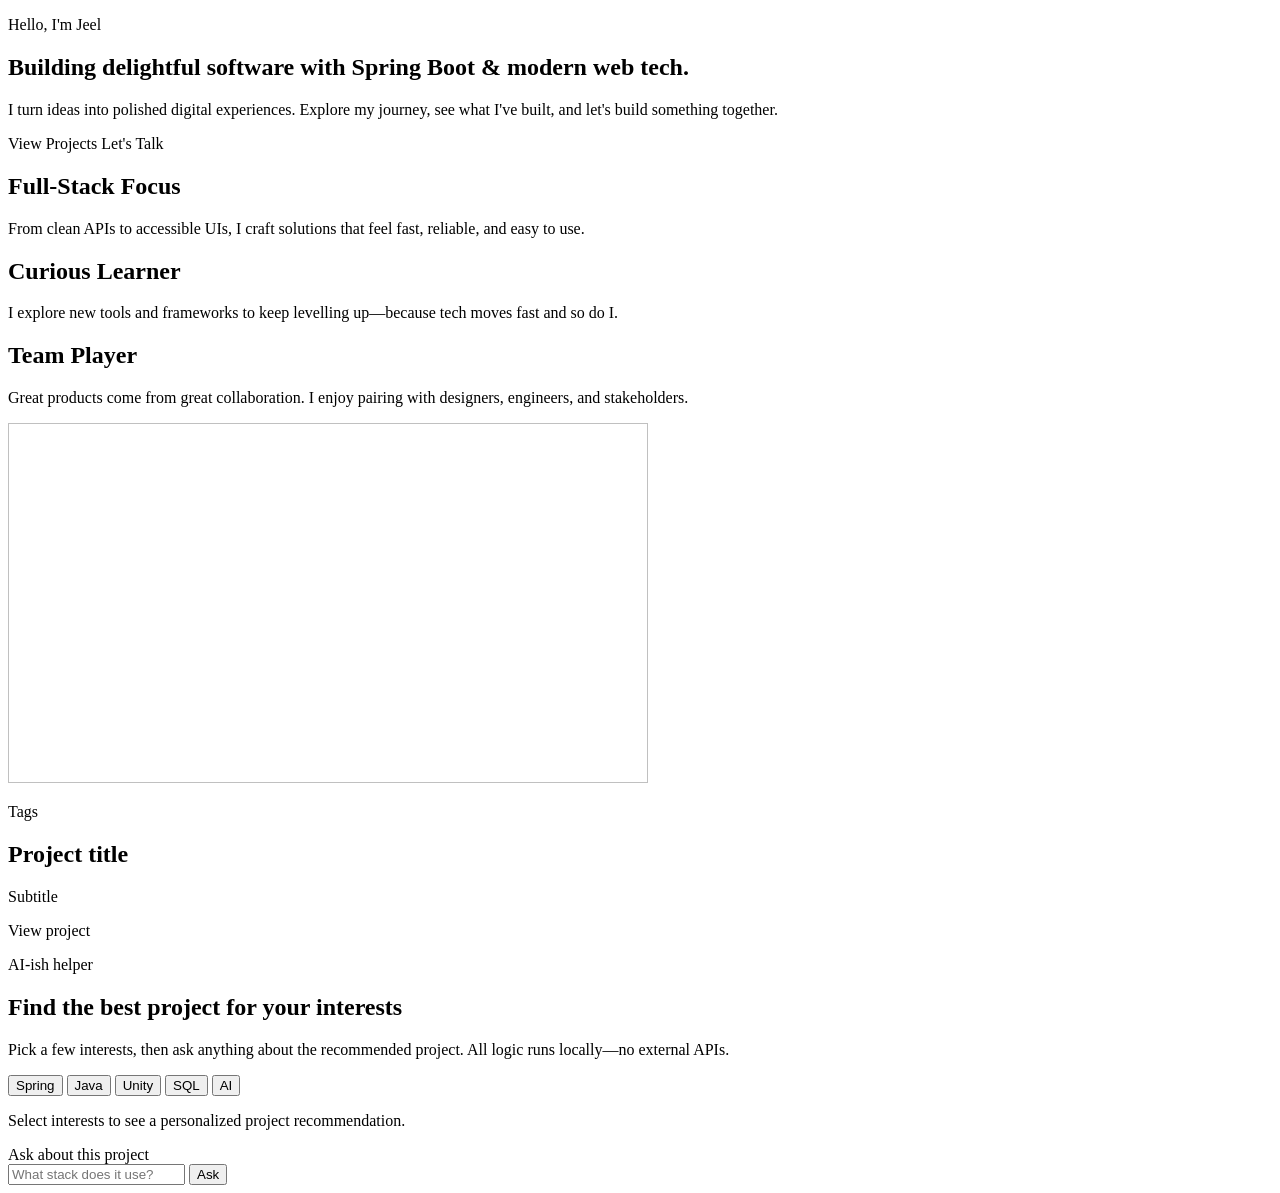
<file: src/main/resources/templates/index.html>
<!DOCTYPE html>
<html lang="en" xmlns:th="http://www.thymeleaf.org"
      th:replace="~{layout :: layout(~{::main})}">
<head>
    <meta charset="UTF-8">
</head>
<body>
<main>
    <section class="hero">
        <p class="eyebrow">Hello, I'm Jeel</p>
        <h1>Building delightful software with Spring Boot &amp; modern web tech.</h1>
        <p class="lead">
            I turn ideas into polished digital experiences. Explore my journey, see what I've built, and let's build something together.
        </p>
        <div class="hero-actions">
            <a class="button primary" th:href="@{/project}">View Projects</a>
            <a class="button ghost" th:href="@{/contact}">Let's Talk</a>
        </div>
    </section>

    <section class="highlight-grid" aria-label="Featured highlights">
        <article class="highlight-card">
            <h2>Full-Stack Focus</h2>
            <p>From clean APIs to accessible UIs, I craft solutions that feel fast, reliable, and easy to use.</p>
        </article>
        <article class="highlight-card">
            <h2>Curious Learner</h2>
            <p>I explore new tools and frameworks to keep levelling up—because tech moves fast and so do I.</p>
        </article>
        <article class="highlight-card">
            <h2>Team Player</h2>
            <p>Great products come from great collaboration. I enjoy pairing with designers, engineers, and stakeholders.</p>
        </article>
    </section>

    <section class="project-grid home-featured" aria-label="Featured projects">
        <article class="project-card" th:each="project : ${featuredProjects}">
            <img th:if="${project.heroImage}" th:src="@{${project.heroImage}}" th:alt="${project.title}"
                 loading="lazy" width="640" height="360">
            <div>
                <p class="eyebrow" th:text="${#strings.arrayJoin(project.tags.toArray(), ', ')}">Tags</p>
                <h2 th:text="${project.title}">Project title</h2>
                <p th:text="${project.subtitle}">Subtitle</p>
                <a class="button primary" th:href="@{|/project/${project.slug}|}">View project</a>
            </div>
        </article>
    </section>

    <section class="ai-widget">
        <div class="ai-widget-header">
            <div>
                <p class="eyebrow">AI-ish helper</p>
                <h2>Find the best project for your interests</h2>
                <p>Pick a few interests, then ask anything about the recommended project. All logic runs locally—no external APIs.</p>
            </div>
            <div class="ai-interests" role="group" aria-label="Project interests">
                <button type="button" data-interest="spring">Spring</button>
                <button type="button" data-interest="java">Java</button>
                <button type="button" data-interest="unity">Unity</button>
                <button type="button" data-interest="sql">SQL</button>
                <button type="button" data-interest="ai">AI</button>
            </div>
        </div>

        <div class="ai-result" id="ai-result">
            <p>Select interests to see a personalized project recommendation.</p>
        </div>

        <form class="ai-qa-form" id="qa-form">
            <label for="qa-question">Ask about this project</label>
            <div class="qa-input-row">
                <input id="qa-question" type="text" placeholder="What stack does it use?" autocomplete="off">
                <button class="button primary" type="submit">Ask</button>
            </div>
        </form>
        <div class="ai-answer" id="qa-answer"></div>
    </section>

    <script>
        const interests = new Set();
        const resultEl = document.getElementById("ai-result");
        const answerEl = document.getElementById("qa-answer");
        const qaForm = document.getElementById("qa-form");
        const questionInput = document.getElementById("qa-question");
        let currentSlug = null;

        document.querySelectorAll(".ai-interests button").forEach(button => {
            button.setAttribute("aria-pressed", "false");
            button.addEventListener("click", () => {
                const interest = button.dataset.interest;
                if (interests.has(interest)) {
                    interests.delete(interest);
                    button.classList.remove("active");
                    button.setAttribute("aria-pressed", "false");
                } else {
                    interests.add(interest);
                    button.classList.add("active");
                    button.setAttribute("aria-pressed", "true");
                }
                fetchRecommendation();
            });
        });

        qaForm.addEventListener("submit", event => {
            event.preventDefault();
            const question = questionInput.value.trim();
            if (!question) {
                return;
            }
            fetch(`/api/recommend/qa?question=${encodeURIComponent(question)}${currentSlug ? `&slug=${currentSlug}` : ""}`)
                .then(response => response.json())
                .then(data => {
                    answerEl.textContent = data.answer;
                    currentSlug = data.slug;
                })
                .catch(() => answerEl.textContent = "Could not fetch an answer right now.");
        });

        function fetchRecommendation() {
            const tags = Array.from(interests).join(",");
            const query = tags ? `?tags=${encodeURIComponent(tags)}` : "";
            fetch(`/api/recommend${query}`)
                .then(response => response.ok ? response.json() : null)
                .then(data => {
                    if (!data) {
                        resultEl.innerHTML = "<p>No recommendation available yet.</p>";
                        return;
                    }
                    currentSlug = data.slug;
                    const subtitle = data.subtitle ? data.subtitle : "";
                    resultEl.innerHTML = `
                        <h3><a href="/project/${data.slug}">${data.title}</a></h3>
                        <p>${subtitle}</p>
                        <p class="reason">${data.reason}</p>
                    `;
                })
                .catch(() => {
                    resultEl.innerHTML = "<p>Unable to load recommendation.</p>";
                });
        }
    </script>
</main>
</body>
</html>
</file>
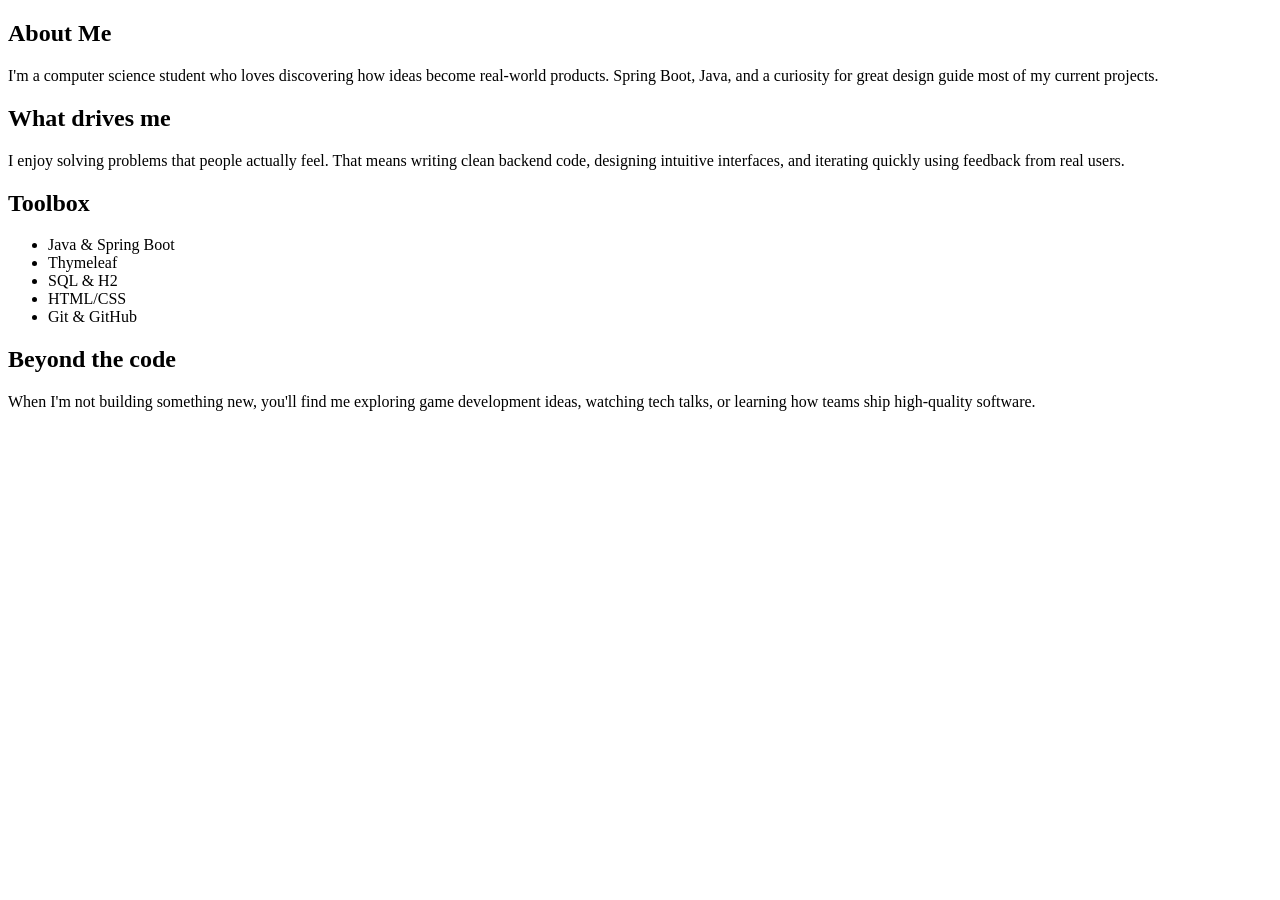
<file: src/main/resources/templates/about.html>
<!DOCTYPE html>
<html lang="en" xmlns:th="http://www.thymeleaf.org"
      th:replace="~{layout :: layout(~{::main})}">
<head>
    <meta charset="UTF-8">
</head>
<body>
<main>
    <section class="page-header">
        <h1>About Me</h1>
        <p class="lead">
            I'm a computer science student who loves discovering how ideas become real-world products.
            Spring Boot, Java, and a curiosity for great design guide most of my current projects.
        </p>
    </section>

    <section class="about-grid">
        <article class="info-card">
            <h2>What drives me</h2>
            <p>
                I enjoy solving problems that people actually feel. That means writing clean backend code,
                designing intuitive interfaces, and iterating quickly using feedback from real users.
            </p>
        </article>
        <article class="info-card">
            <h2>Toolbox</h2>
            <ul class="tag-list">
                <li>Java &amp; Spring Boot</li>
                <li>Thymeleaf</li>
                <li>SQL &amp; H2</li>
                <li>HTML/CSS</li>
                <li>Git &amp; GitHub</li>
            </ul>
        </article>
        <article class="info-card">
            <h2>Beyond the code</h2>
            <p>
                When I'm not building something new, you'll find me exploring game development ideas,
                watching tech talks, or learning how teams ship high-quality software.
            </p>
        </article>
    </section>
</main>
</body>
</html>
</file>
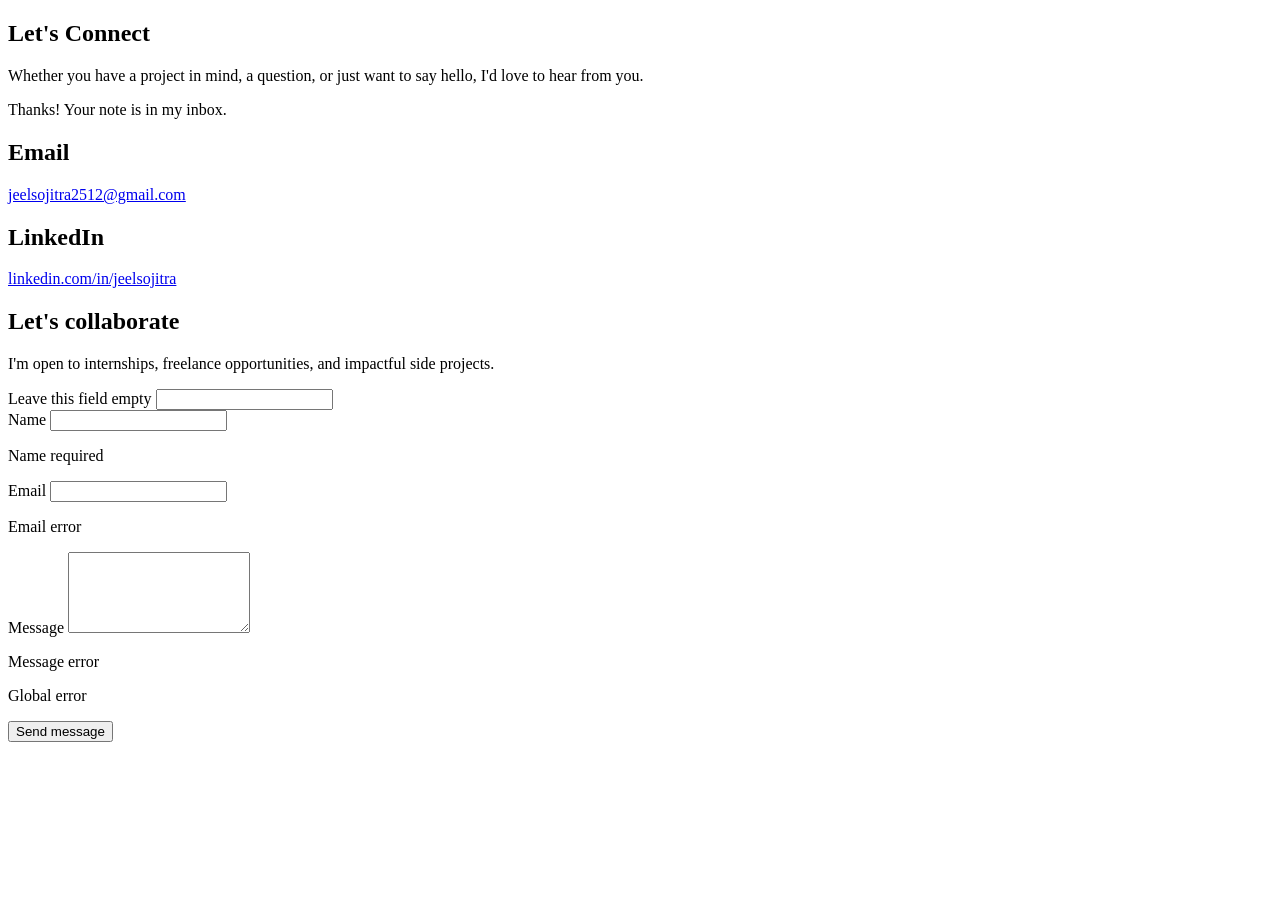
<file: src/main/resources/templates/contact.html>
<!DOCTYPE html>
<html lang="en" xmlns:th="http://www.thymeleaf.org"
      th:replace="~{layout :: layout(~{::main})}">
<head>
    <meta charset="UTF-8">
</head>
<body>
<main>
    <section class="page-header">
        <h1>Let's Connect</h1>
        <p class="lead">
            Whether you have a project in mind, a question, or just want to say hello, I'd love to hear from you.
        </p>
        <div class="alert success" th:if="${contactStatus == 'success'}">
            <p>Thanks! Your note is in my inbox.</p>
        </div>
    </section>

    <section class="contact-panel">
        <div class="contact-card">
            <h2>Email</h2>
            <a href="mailto:jeelsojitra2512@gmail.com">jeelsojitra2512@gmail.com</a>
        </div>
        <div class="contact-card">
            <h2>LinkedIn</h2>
            <a href="https://www.linkedin.com/feed/" target="_blank" rel="noopener">linkedin.com/in/jeelsojitra</a>
        </div>
        <div class="contact-card">
            <h2>Let's collaborate</h2>
            <p>I'm open to internships, freelance opportunities, and impactful side projects.</p>
        </div>
    </section>

    <section class="contact-form-wrapper">
        <form class="contact-form" th:action="@{/contact}" method="post" th:object="${contactForm}">
            <input type="hidden" th:name="${_csrf.parameterName}" th:value="${_csrf.token}">
            <input type="hidden" th:field="*{startedAt}">
            <div class="hp-field" aria-hidden="true">
                <label>Leave this field empty</label>
                <input type="text" th:field="*{notes}" tabindex="-1">
            </div>
            <div class="form-field">
                <label for="name">Name</label>
                <input id="name" type="text" th:field="*{name}" required>
                <p class="field-error" th:if="${#fields.hasErrors('name')}" th:errors="*{name}">Name required</p>
            </div>
            <div class="form-field">
                <label for="email">Email</label>
                <input id="email" type="email" th:field="*{email}" required>
                <p class="field-error" th:if="${#fields.hasErrors('email')}" th:errors="*{email}">Email error</p>
            </div>
            <div class="form-field">
                <label for="message">Message</label>
                <textarea id="message" rows="5" th:field="*{message}" required></textarea>
                <p class="field-error" th:if="${#fields.hasErrors('message')}" th:errors="*{message}">Message error</p>
            </div>
            <p class="field-error" th:if="${#fields.hasGlobalErrors()}" th:each="err : ${#fields.globalErrors()}"
               th:text="${err}">Global error</p>
            <button class="button primary" type="submit">Send message</button>
        </form>
    </section>
</main>
</body>
</html>
</file>
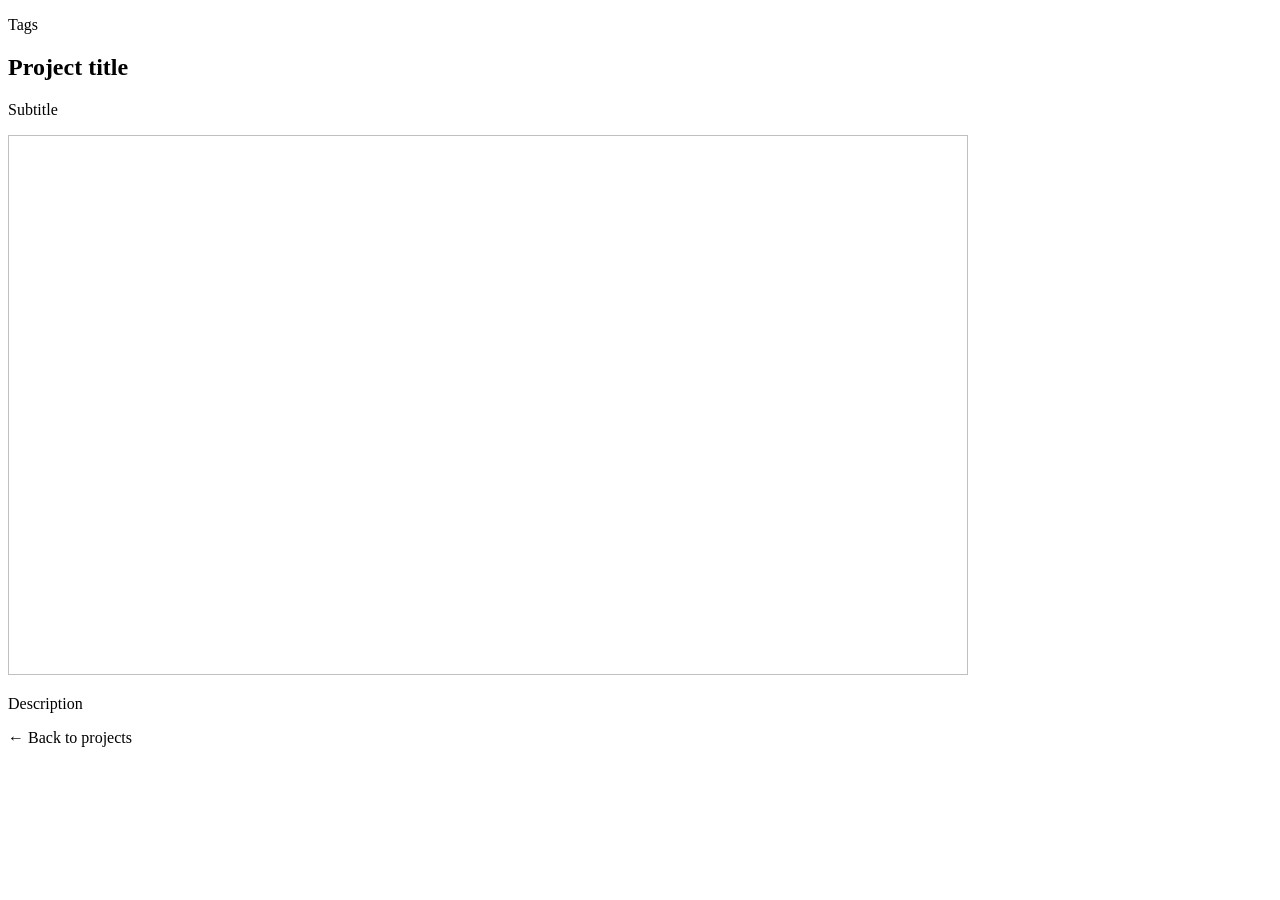
<file: src/main/resources/templates/project-detail.html>
<!DOCTYPE html>
<html lang="en" xmlns:th="http://www.thymeleaf.org"
      th:replace="~{layout :: layout(~{::main})}">
<head>
    <meta charset="UTF-8">
</head>
<body>
<main class="project-detail">
    <article class="project-hero">
        <p class="eyebrow" th:text="${#strings.arrayJoin(project.tags.toArray(), ', ')}">Tags</p>
        <h1 th:text="${project.title}">Project title</h1>
        <p class="lead" th:text="${project.subtitle}">Subtitle</p>
        <img th:if="${project.heroImage}" th:src="@{${project.heroImage}}" th:alt="${project.title}"
             loading="lazy" width="960" height="540">
    </article>

    <section class="project-body">
        <p th:text="${project.description}">Description</p>
        <a class="button ghost" th:href="@{/project}">← Back to projects</a>
    </section>
</main>
</body>
</html>
</file>
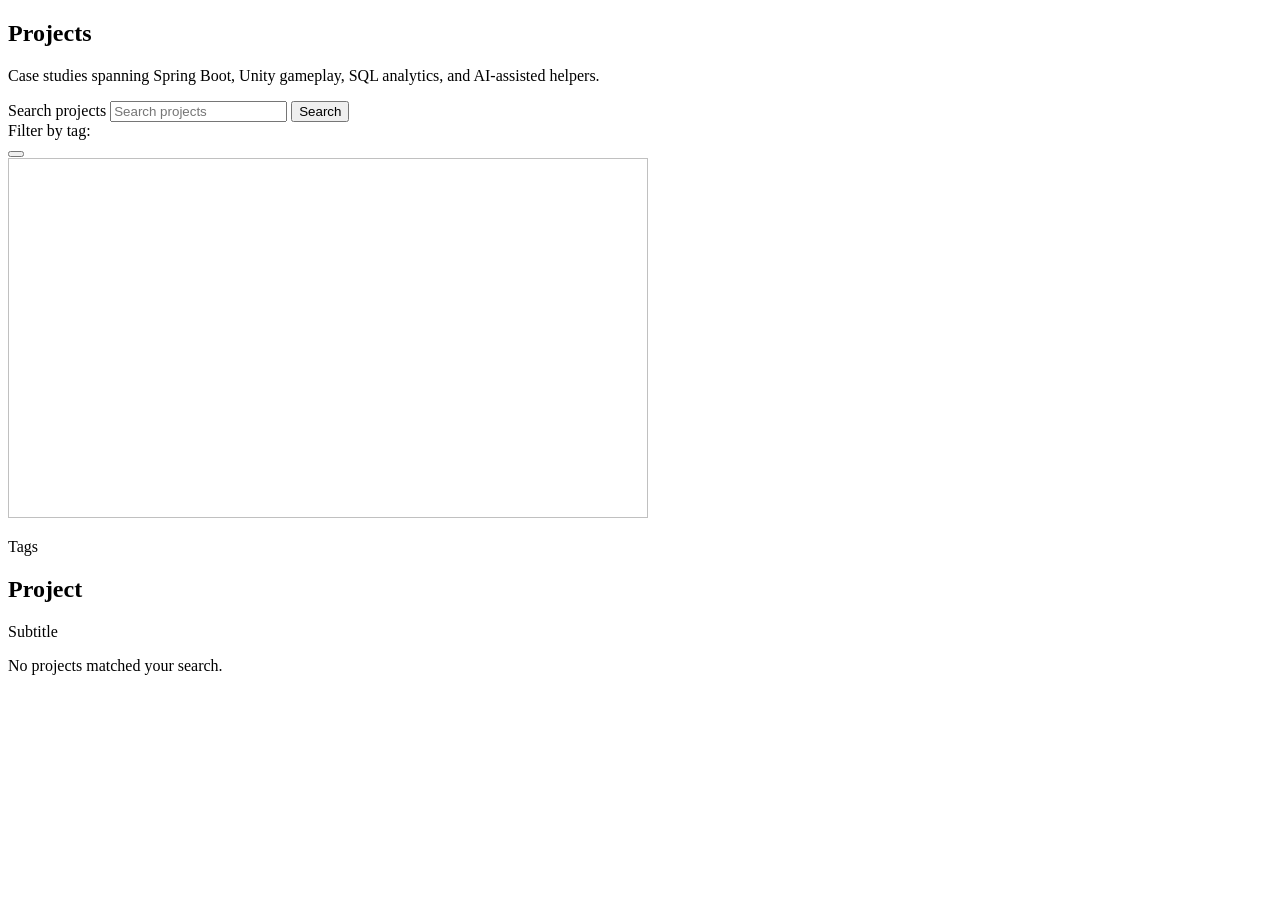
<file: src/main/resources/templates/project-list.html>
<!DOCTYPE html>
<html lang="en" xmlns:th="http://www.thymeleaf.org"
      th:replace="~{layout :: layout(~{::main})}">
<head>
    <meta charset="UTF-8">
</head>
<body>
<main>
    <section class="page-header">
        <h1>Projects</h1>
        <p class="lead">Case studies spanning Spring Boot, Unity gameplay, SQL analytics, and AI-assisted helpers.</p>
    </section>

    <form class="search-bar" method="get" action="#" aria-label="Project search">
        <label for="project-search" class="sr-only">Search projects</label>
        <input id="project-search" type="search" name="q" placeholder="Search projects"
               th:value="${query}" autocomplete="off">
        <button class="button primary" type="submit">Search</button>
    </form>

    <div class="tag-filter" th:if="${tags}">
        <span class="tag-filter-label">Filter by tag:</span>
        <div class="tag-list">
            <button type="button" class="tag-pill" th:each="tag : ${tags}"
                    th:text="${tag}" th:data-tag="${tag}"></button>
        </div>
    </div>

    <section class="project-grid">
        <article class="project-card"
                 th:attr="data-tags=${project.tagsCsv?.toLowerCase()}"
                 th:each="project : ${projects}">
            <img th:if="${project.heroImage}" th:src="@{${project.heroImage}}"
                 th:alt="${project.title}" loading="lazy" width="640" height="360">
            <div>
                <p class="eyebrow" th:text="${#strings.arrayJoin(project.tags.toArray(), ', ')}">Tags</p>
                <h2><a th:href="@{|/project/${project.slug}|}" th:text="${project.title}">Project</a></h2>
                <p th:text="${project.subtitle}">Subtitle</p>
            </div>
        </article>
        <div class="project-empty" th:if="${#lists.isEmpty(projects)}">
            <p>No projects matched your search.</p>
        </div>
    </section>
    <script>
        const tagButtons = document.querySelectorAll(".tag-pill");
        const cards = document.querySelectorAll(".project-card");

        tagButtons.forEach(button => {
            button.setAttribute("aria-pressed", "false");
            button.addEventListener("click", () => {
                const isActive = button.classList.toggle("active");
                button.setAttribute("aria-pressed", isActive ? "true" : "false");
                const active = Array.from(tagButtons)
                    .filter(btn => btn.classList.contains("active"))
                    .map(btn => btn.dataset.tag.toLowerCase());

                cards.forEach(card => {
                    const tags = (card.dataset.tags || "").toLowerCase();
                    const matches = active.length === 0 || active.some(tag => tags.includes(tag));
                    card.style.display = matches ? "" : "none";
                });
            });
        });
    </script>
</main>
</body>
</html>
</file>
